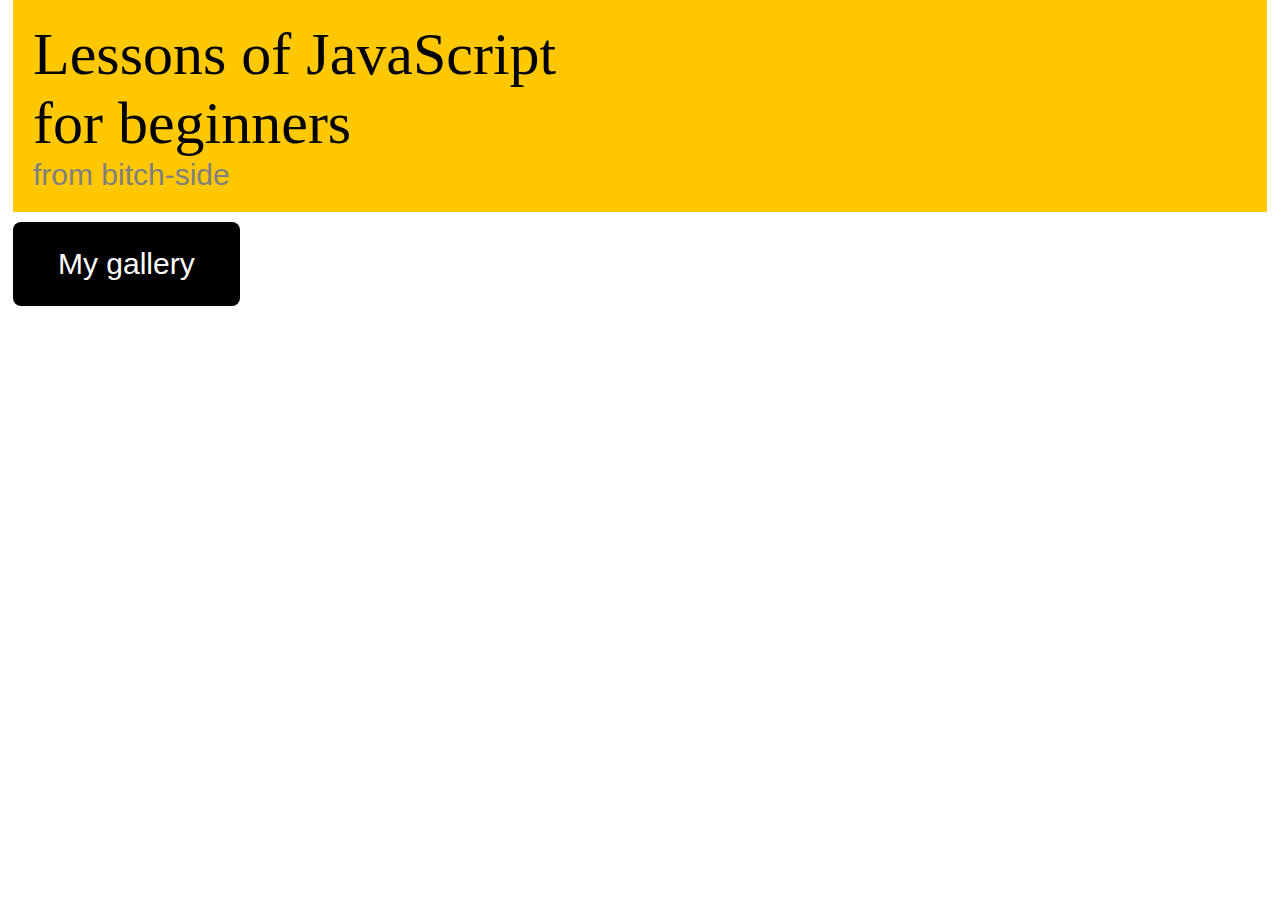
<file: index.html>
<!DOCTYPE html>
<html lang="en">
<head>  
   <meta charset="UTF-8">
   <meta http-equiv="X-UA-Compatible" content="IE=edge">
   <meta name="viewport" content="width=device-width, initial-scale=1.0">
   <link rel="stylesheet" href="/css/styles.css">
   <script src="/main.js"></script>
   <title>Website.com</title>
</head>
<body>
  <!-- Main block -->
  <div class="main__div">

    <div class="top__div">
    <span class="top__span">
      Lessons of JavaScript 
      <br>  
      for beginners
    </span>
    <br>
    <span class="bottom__span">
      from bitch-side
    </span>
    </div>
  </div>
  <!-- Button block -->
  <div class="button__div">

    <span>
    <buttton class="next__page">
      <a href="/gallery.html" class="next__page">My gallery</a>
    </buttton>
  </span>
  
  </div>
</body>
</html>
</file>
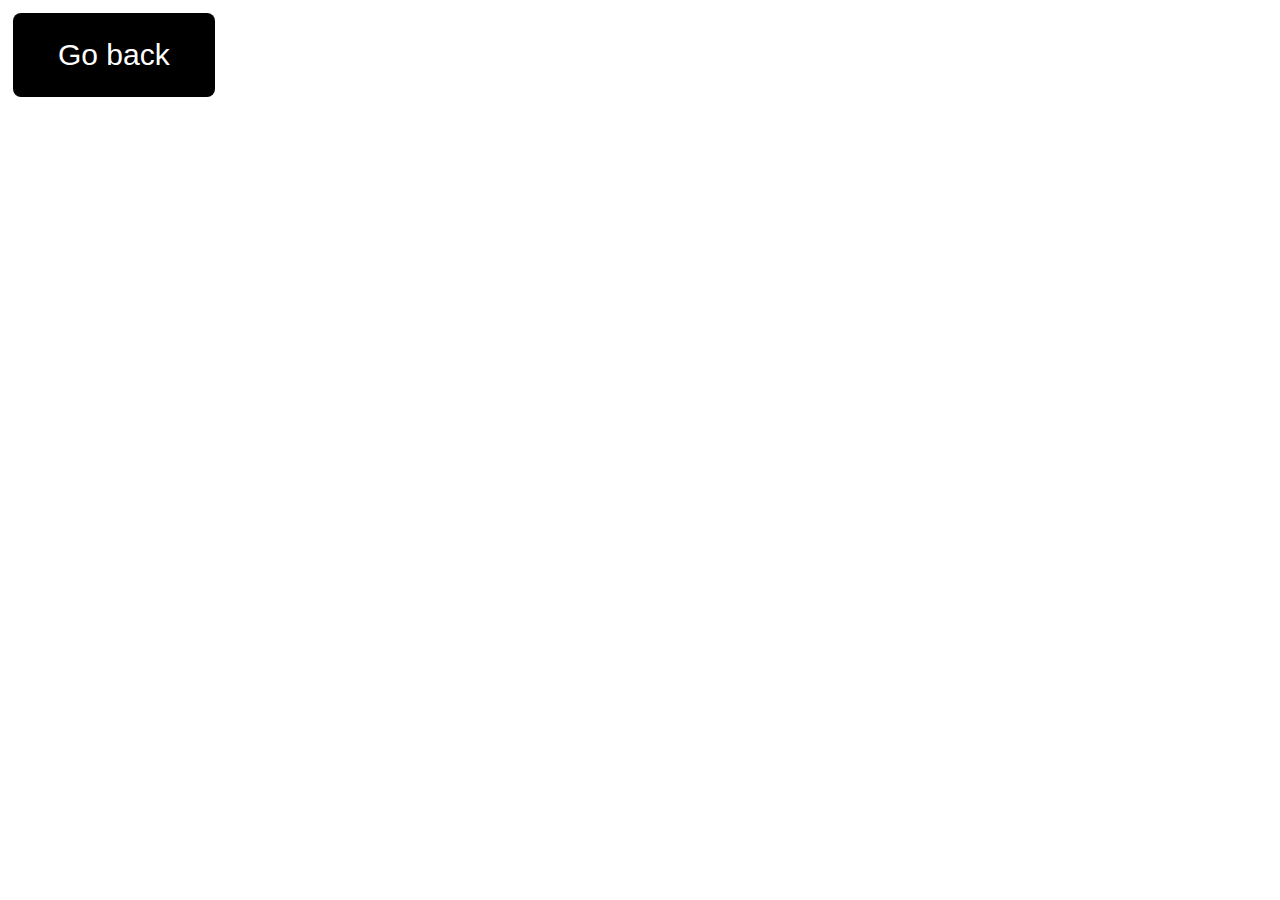
<file: gallery.html>
<!DOCTYPE html>
<html lang="en">
<head>
   <meta charset="UTF-8">
   <meta http-equiv="X-UA-Compatible" content="IE=edge">
   <meta name="viewport" content="width=device-width, initial-scale=1.0">
   <link rel="stylesheet" href="/css/styles.css">
   <script src="/main.js"></script>
   <title>My gallery</title>
</head>
<body>
   <!-- Main back-button -->
   <div class="top__block">
      <button class="next__page">
         <a href="/index.html" class="next__page">Go back</a>
      </button>
   </div>
</body>
</html>
</file>
<file: css/styles.css>
@charset "UTF-8";
/* For links */
.a:link {
  text-decoration: none;
}

/* Main bllocks */
.main__div {
  background-color: rgb(255, 200, 0);
  margin: -8px;
  margin-right: 5px;
  margin-left: 5px;
  margin-bottom: 5px;
}

.top__span {
  font-size: 60px;
  font-family: fantasy;
}

.bottom__span {
  font-size: 30px;
  font-family: "Lucida Sans", "Lucida Sans Regular", "Lucida Grande", "Lucida Sans Unicode", Geneva, Verdana, sans-serif;
  color: grey;
}

.top__div {
  padding: 20px;
}

/* Buttons */
.next__page {
  background-color: #000000; /* Green */
  border: none;
  border-radius: 8px;
  color: white;
  padding: 10px 20px;
  display: inline-block;
  margin: -8px;
  margin-right: 5px;
  margin-left: 5px;
  margin-bottom: 5px;
  margin-top: 5px;
  font-family: "Franklin Gothic Medium", "Arial Narrow", Arial, sans-serif;
  font-size: 30px;
  text-align: center;
  text-decoration: none;
  /* hover - при наведении курсора и только для ссылок */
}
.next__page :hover {
  box-shadow: 0 20px 16px 0 rgba(0, 0, 0, 0.24), 0 20px 50px 0 rgba(0, 0, 0, 0.19);
  transition-duration: 1s;
  color: red;
}
</file>
